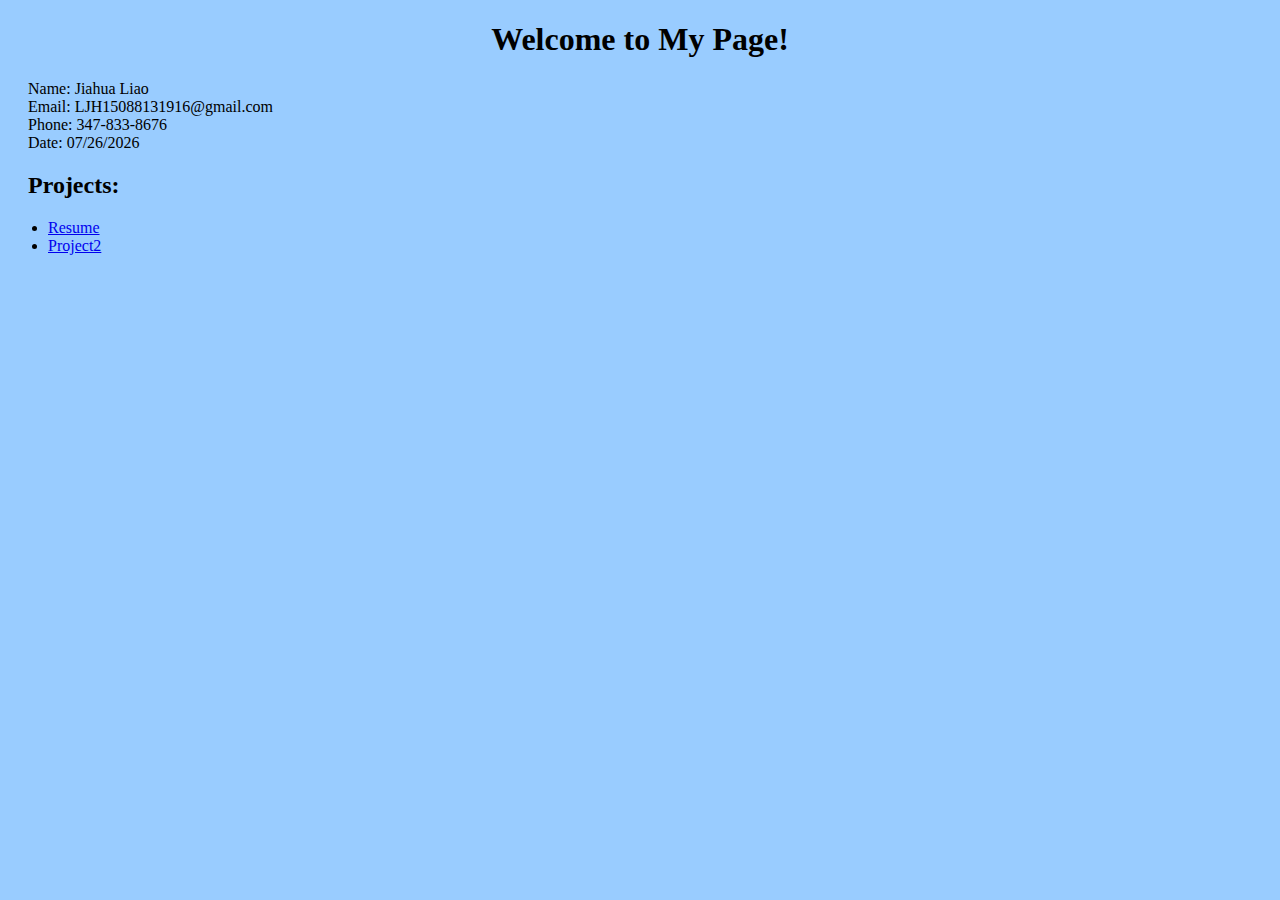
<file: index.html>
<!DOCTYPE html>
<html>
	<head>
		<meta charset="utf-8" />
		<link rel = "stylesheet" type = "text/css" href = "./CSS/mystyle.css">
		
		<title>CISC3140 HW3</title>
	</head>
	<body>
		<h1 id = "title">Welcome to My Page!</h1>
		<div id = "area1">	
			<span>Name: Jiahua Liao</span><br/>
			<span>Email: LJH15088131916@gmail.com </span><br/>
			<span>Phone: 347-833-8676 </span><br/>
			<span id="date"></span><br/>			
		</div>
		
		<h2 id="projects">Projects:</h2>
		<div>
			
			<ul>
<!-- 				<li><a href="./Project1" target="_blank">Project1_Cartoon</a></li>
				<li><a href="./Project2" target="_blank">Project2_Animation</a></li>
				<li><a href="./Project3" target="_blank">Project3_Data Visualizationn</a></li>
				<li><a href="./Project4" target="_blank">Project4_Phaser Game</a></li>
				<li><a href="./Project5" target="_blank">Project5_Audio Project</a></li> -->
				<li><a href="./project1/index.html">Resume</a></li>
				<li><a href="./HTML/project2.html">Project2</a></li>
			</ul>
		</div>
		
		<script src="./JS/homepage.js"></script>
	</body>
</html>
</file>
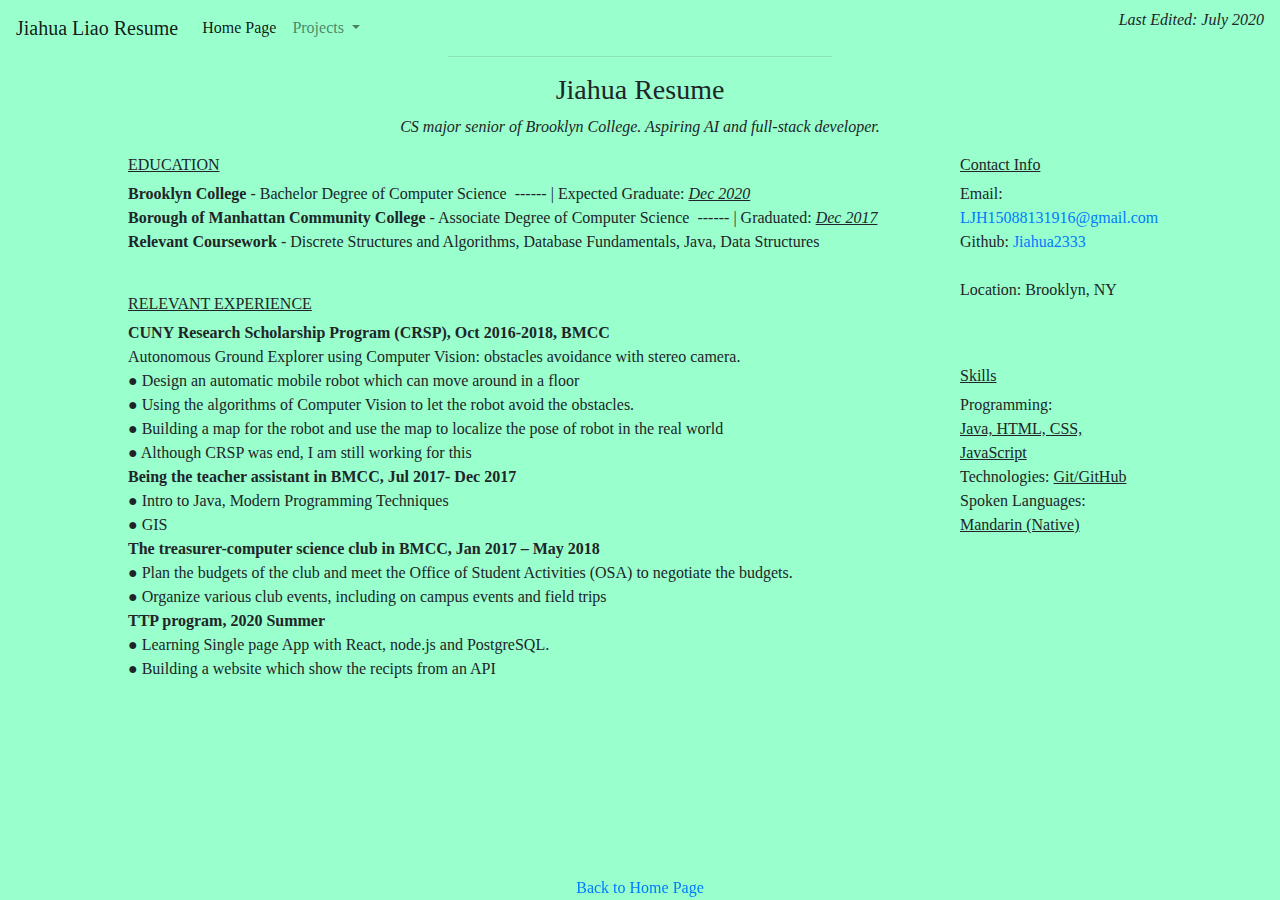
<file: project1/index.html>
<!DOCTYPE html>
<html>

<head>
    <title>Resume</title>
    <meta name="viewport" content="width=device-width, initial-scale=1, shrink-to-fit=no">
    <link rel="stylesheet" href="https://stackpath.bootstrapcdn.com/bootstrap/4.4.1/css/bootstrap.min.css"
        integrity="sha384-Vkoo8x4CGsO3+Hhxv8T/Q5PaXtkKtu6ug5TOeNV6gBiFeWPGFN9MuhOf23Q9Ifjh" crossorigin="anonymous">
</head>

<body style=" background-color:#99ffcc;font-family: 'Times New Roman', Times, serif;">
    <!-- Navbar -->
    <nav class="navbar navbar-expand-lg navbar-light">
        <a class="navbar-brand" href="#">Jiahua Liao Resume</a>
        <button class="navbar-toggler" type="button" data-toggle="collapse" data-target="#navbarSupportedContent"
            aria-controls="navbarSupportedContent" aria-expanded="false" aria-label="Toggle navigation">
            <span class="navbar-toggler-icon"></span>
        </button>

        <div class="collapse navbar-collapse" id="navbarSupportedContent">
            <ul class="navbar-nav mr-auto">
                <li class="nav-item active">
                    <a class="nav-link" href="https://jiahua2333.github.io/CISC3140-HW3/"> Home Page <span
                            class="sr-only">(current)</span></a>
                </li>
                <li class="nav-item dropdown">
                    <a class="nav-link dropdown-toggle" href="" id="navbarDropdown" role="button" data-toggle="dropdown"
                        aria-haspopup="true" aria-expanded="false">
                        Projects
                    </a>
                    <div class="dropdown-menu" style=" background-color:cornsilk" aria-labelledby="navbarDropdown">
                        <a class="dropdown-item" href="https://github.com/Jiahua2333/Library-project-Robotic-">Robotic​</a>
						<a class="dropdown-item" href="https://github.com/Warren28/capstone-client">Recipts Project: Client​</a>
						<a class="dropdown-item" href="https://github.com/Warren28/capstone-server">Recipts Project: Server</a>
                        <div class="dropdown-divider"></div>
                    </div>
                </li>
        </div>
        <p> <i>Last Edited: July 2020 </i></p>
    </nav>
    <hr style="width:30%; margin-top:0.01em;">
    <!-- Main Content-->
    <div>
        <h3 style="text-align:center;">Jiahua Resume</h3>
        <p style="text-align:center;"><i>CS major senior of Brooklyn College. Aspiring AI and
                full-stack
                developer.</i>
        </p>
        <!-- Education -->
        <div style="width:60%; position: absolute;left:10%">
            <h6><u>EDUCATION</u></h6>
            <p style="font-family: 'Times New Roman', Times, serif;font-size:16px;">
                <strong>Brooklyn College</strong> - Bachelor Degree of Computer Science​&nbsp;
                ------ | Expected Graduate: <i><u>Dec 2020</u></i> <br />
                <strong>Borough of Manhattan Community College</strong> - Associate Degree of Computer
                Science&nbsp;
                ------ | Graduated: <i><u>Dec 2017</u></i> <br>
                <strong>Relevant Coursework</strong> - Discrete Structures and Algorithms, Database
                Fundamentals,
                Java, Data Structures</p>
            <br />
            <!-- RELEVANT EXPERIENCE -->
            <h6><u>RELEVANT EXPERIENCE</u></h6>
            <p style="font-family: 'Times New Roman', Times, serif;font-size:16px;">
                <strong>CUNY Research Scholarship Program (CRSP), Oct 2016-2018, BMCC </strong> <br />
                Autonomous Ground Explorer using Computer Vision: obstacles avoidance with stereo camera. <br>
                ● Design an automatic mobile robot which can move around in a floor  <br>
                ● Using the algorithms of Computer Vision to let the robot avoid the obstacles. <br>
				● Building a map for the robot and use the map to localize the pose of robot in the real world <br>
				● Although CRSP was end, I am still working for this <br>

                <strong>Being the teacher assistant in BMCC, Jul 2017- Dec 2017 </strong> <br>

                ● Intro to Java, Modern Programming Techniques <br>
                ● GIS<br>
				<strong>The treasurer-computer science club in BMCC, Jan 2017 – May 2018  </strong> <br>
                ● Plan the budgets of the club and meet the Office of Student Activities (OSA) to negotiate the budgets.  <br>
                ● Organize various club events, including on campus events and field trips<br>
				<strong>TTP program, 2020 Summer  </strong> <br>
                ● Learning Single page App with React, node.js and PostgreSQL.  <br>
                ● Building a website which show the recipts from an API<br>
            </p>

        </div>
        <div style="width:5%"></div>
        <div style="width:15%; position: absolute;right:10%">
            <!-- CONTACT -->
            <h6><u>Contact Info</u></h6>
            <p>Email:<a href="mailto:  LJH15088131916@gmail@gmail.com​" target="_blank">  LJH15088131916@gmail.com </a>
                Github:<a href="https://github.com/Jiahua2333" target="_blank"> Jiahua2333 </a> <br />
                <br />
                Location: Brooklyn, NY </p>
            <br />
            <br />
            <!-- Skills -->
            <h6><u>Skills</u></h6>
            <p>Programming:​ <br><u>Java, HTML, CSS, JavaScript </u><br />
                ​Technologies: <u>Git/GitHub</u> <br />
                Spoken Languages: ​<br /><u>Mandarin (Native)</u>
            </p>

        </div>
    </div>
    <script src="https://code.jquery.com/jquery-3.4.1.slim.min.js"
        integrity="sha384-J6qa4849blE2+poT4WnyKhv5vZF5SrPo0iEjwBvKU7imGFAV0wwj1yYfoRSJoZ+n"
        crossorigin="anonymous"></script>
    <script src="https://cdn.jsdelivr.net/npm/popper.js@1.16.0/dist/umd/popper.min.js"
        integrity="sha384-Q6E9RHvbIyZFJoft+2mJbHaEWldlvI9IOYy5n3zV9zzTtmI3UksdQRVvoxMfooAo"
        crossorigin="anonymous"></script>
    <script src="https://stackpath.bootstrapcdn.com/bootstrap/4.4.1/js/bootstrap.min.js"
        integrity="sha384-wfSDF2E50Y2D1uUdj0O3uMBJnjuUD4Ih7YwaYd1iqfktj0Uod8GCExl3Og8ifwB6"
        crossorigin="anonymous"></script>

</body>
<footer style="position: fixed; left: 0; bottom: 0; width: 100%; text-align: center;">
    <a href="https://jiahua2333.github.io/CISC3140-HW3/"> Back to Home Page </a>
</footer>

</html>
</file>
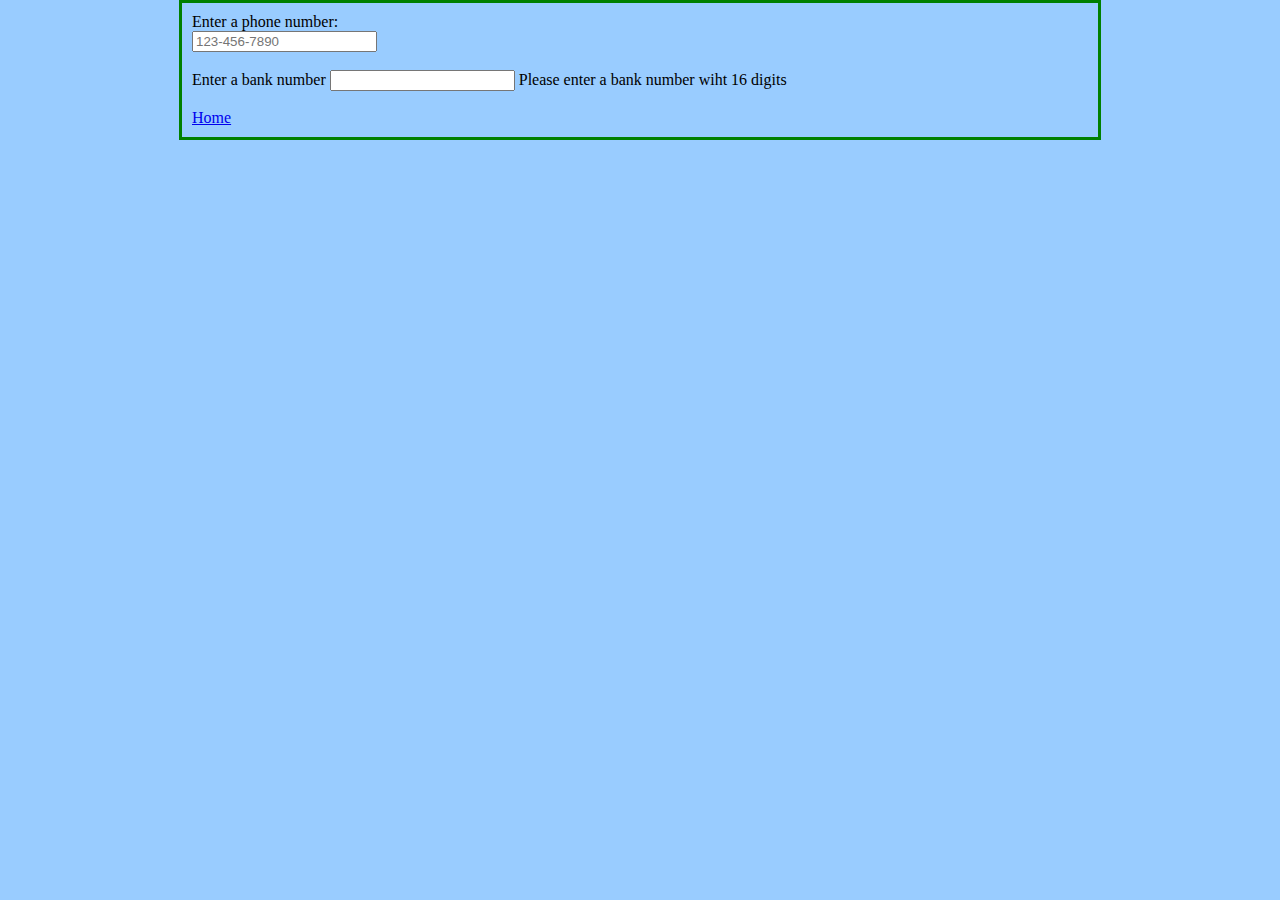
<file: HTML/project2.html>
<!DOCTYPE html>
<html>
	<head>
		<meta charset="utf-8" />
		<link rel = "stylesheet" type = "text/css" href = "../CSS/project2.css">
		<meta name="viewport" content="width=device-width, initial-scale=1">
		<title>CISC3140 HW3</title>
	</head>
	<body>
		<form id="form">
		  <label for="phone">Enter a phone number:</label><br>
		  <input id="phone-mask" type="tel" name="phone" placeholder="123-456-7890" maxlength="12" required>
		  <span class="output"></span>
		</form>

		<br>
		<form id="form2">
			<label for="bankNum">Enter a bank number</label>
			<input type="text" id="bankNum" name="bankNum" maxlength="19" >
			<span class="output"></span>
		</form>
		<br>
		<a href="../index.html">Home</a>
		<script src="../JS/project2.js"></script>
	</body>
</html>
</file>
<file: CSS/mystyle.css>
body{
	background-color: #99ccff;
}

#title{
	text-align: center;
}

#area1, #projects{
	margin-left: 20px
}
</file>
<file: CSS/project2.css>
body {
    margin: auto;
    width: 70%;
    border: 3px solid green;
    padding: 10px;
    background-color: #99ccff;
  }
</file>
